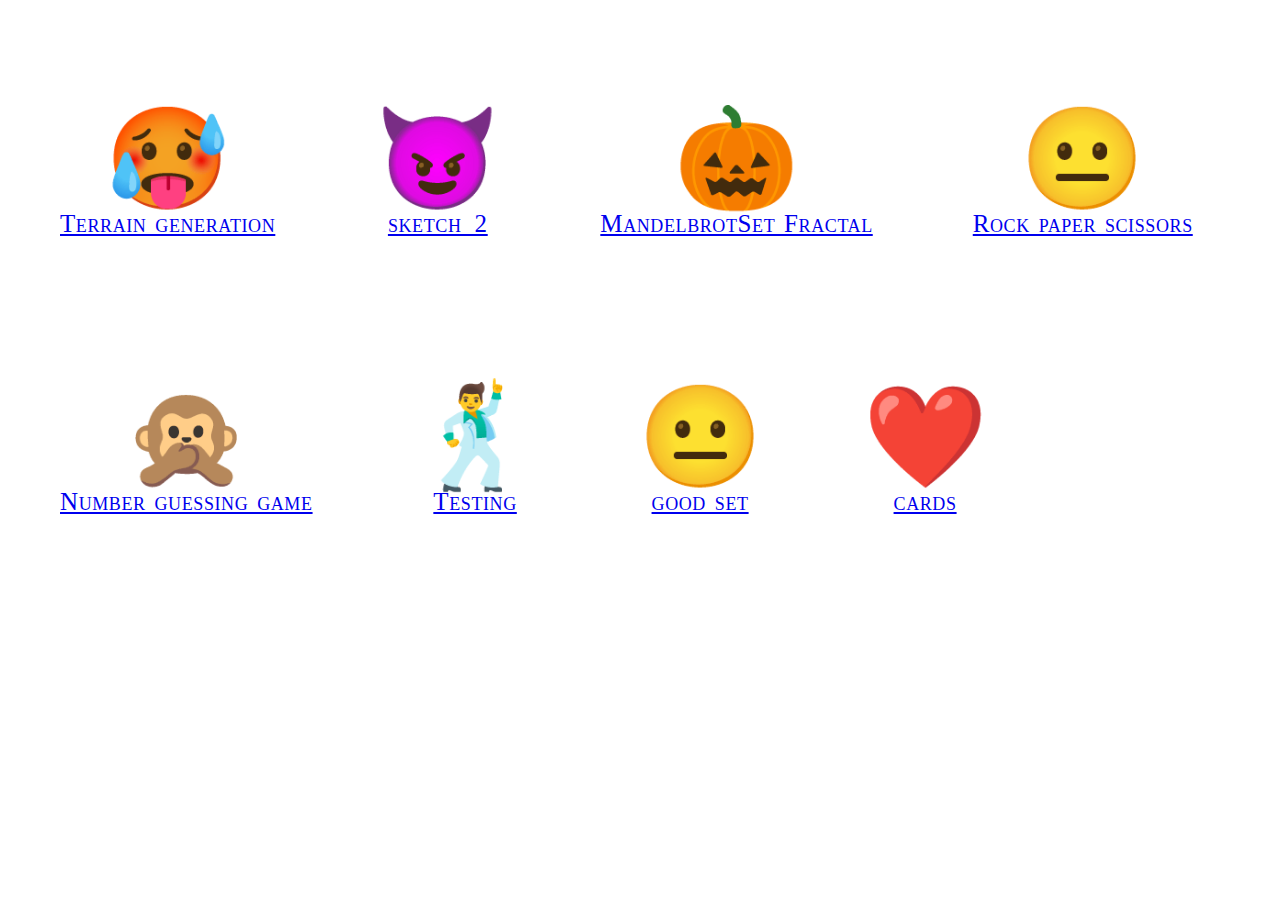
<file: p5.js-templates-master/index.html>
<!DOCTYPE html>
<html>

<head>
  <link rel="stylesheet" type="text/css" href="css/style.css">
  <meta charset="utf-8">
  <title>web page</title>
</head>

<body>

  <div class="options">
    <div class="option">
      <div class="emoji">🥵</div>
      <div class="description"><a href="terrain.html">Terrain generation</a></div>
    </div>

    <div class="option">
      <div class="emoji">😈</div>
      <div class="description"><a href="sketch2.html">sketch_2</a></div>
    </div>

    <div class="option">
      <div class="emoji">🎃</div>
      <div class="description"><a href="MandelbrotSet.html">MandelbrotSet Fractal</a></div>
    </div>

    <div class="option">
      <div class="emoji">😐</div>
      <div class="description"><a href="rps.html">Rock paper scissors</a></div>
    </div>

    <div class="option">
      <div class="emoji">🙊</div>
      <div class="description"><a href="number_guessing_game.html">Number guessing game</a></div>
    </div>

    <div class="option">
      <div class="emoji">🕺</div>
      <div class="description"><a href="testing.html">Testing</a></div>
    </div>

    <div class="option">
      <div class="emoji">😐</div>
      <div class="description"><a href="set.html">good set</a></div>
    </div>

    <div class="option">
      <div class="emoji">❤️</div>
      <div class="description"><a href="cards.html">cards</a></div>
    </div>

  </div>
</body>

</html>
</file>
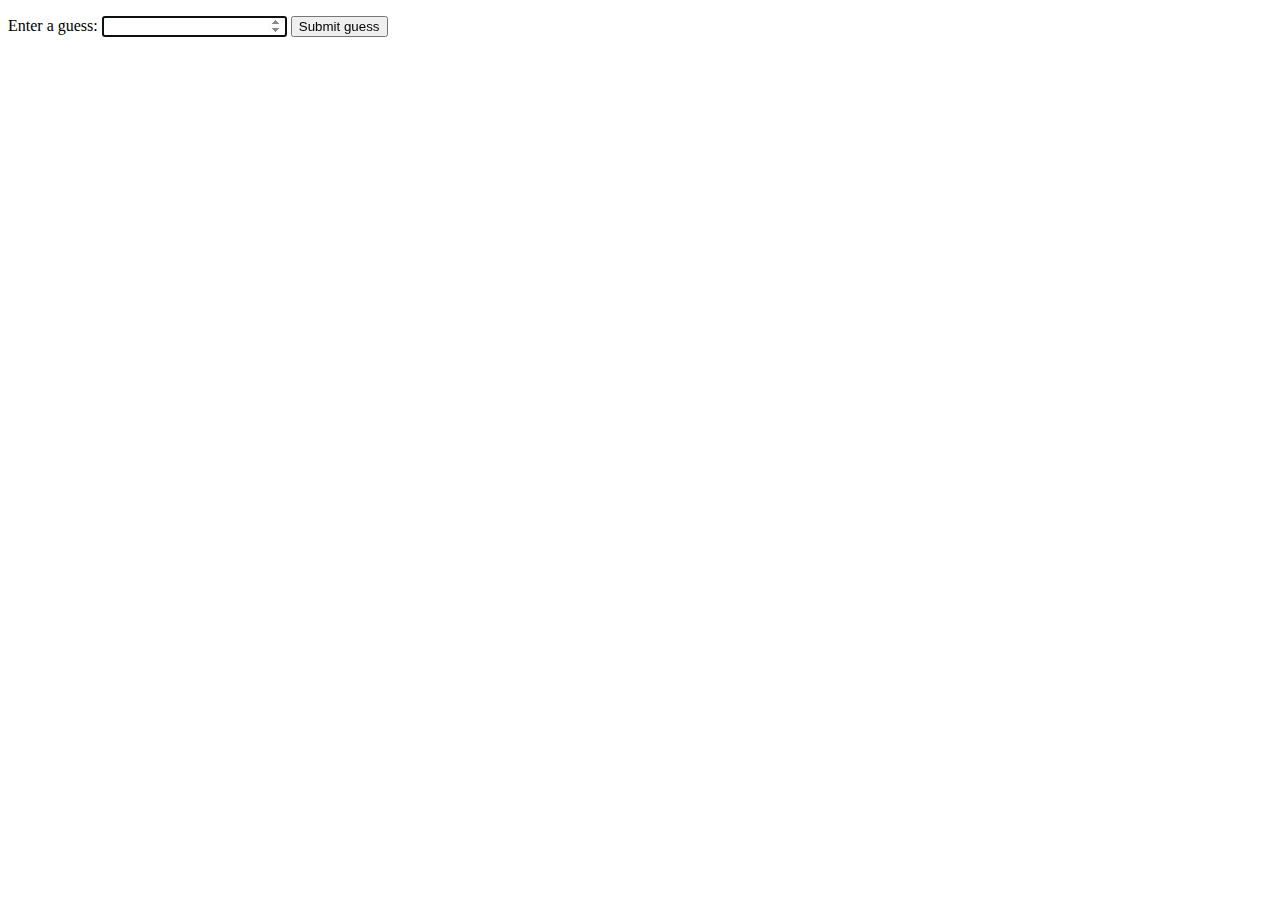
<file: p5.js-templates-master/number_guessing_game.html>
<!DOCTYPE html>
<html lang="en">
<head>
    <meta charset="UTF-8">
    <meta http-equiv="X-UA-Compatible" content="IE=edge">
    <meta name="viewport" content="width=device-width, initial-scale=1.0">
    <title>Number guessing game</title>
</head>
<body>
    <div class="resultParas">
        <p class="guesses"></p>
        <p class="lastResult"></p>
        <p class="lowOrHi"></p>
      </div>
      
      <label for="guessField">Enter a guess: </label>
      <input type="number" id="guessField" class="guessField" />
      <input type="submit" value="Submit guess" class="guessSubmit" />

    <script src="number_guessing_game.js"></script>
    
</body>
</html>
</file>
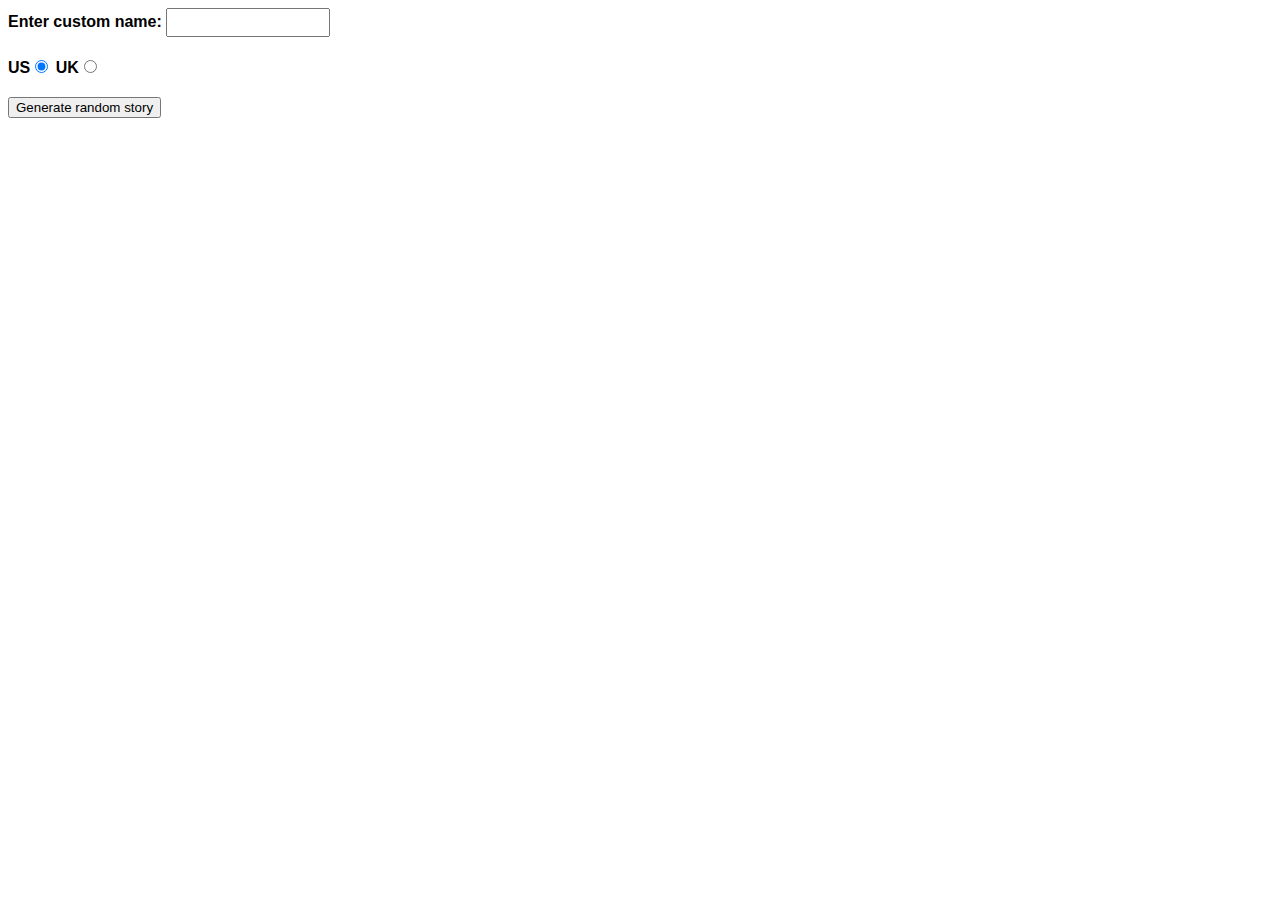
<file: p5.js-templates-master/rps.html>
<!DOCTYPE html>
<html lang="en-us">
  <head>
    <meta charset="utf-8">
    <meta http-equiv="X-UA-Compatible" content="IE=edge,chrome=1">
    <meta name="viewport" content="width=device-width">

    <title>Silly story generator</title>

    <style>

    body {
      font-family: helvetica, sans-serif;
      width: 350px;
    }

    label {
      font-weight: bold;  
    }

    div {
      padding-bottom: 20px;
    }

    input[type="text"] {
      padding: 5px;
      width: 150px;
    }

    p {
      background: #FFC125;
      color: #5E2612;
      padding: 10px;
      visibility: hidden;
    }

    </style>
  </head>

  <body>
    <div>
      <label for="customname">Enter custom name:</label>
      <input id="customname" type="text" placeholder="">
    </div>
    <div>
      <label for="us">US</label><input id="us" type="radio" name="ukus" value="us" checked>
      <label for="uk">UK</label><input id="uk" type="radio" name="ukus" value="uk">
    </div>
    <div>
      <button class="randomize">Generate random story</button>
    </div>
    <!-- Thanks a lot to Willy Aguirre for his help with the code for this assessment -->
    <p class="story"></p>

    <script src="rps.js"></script>
    

    
  </body>
</html>
</file>
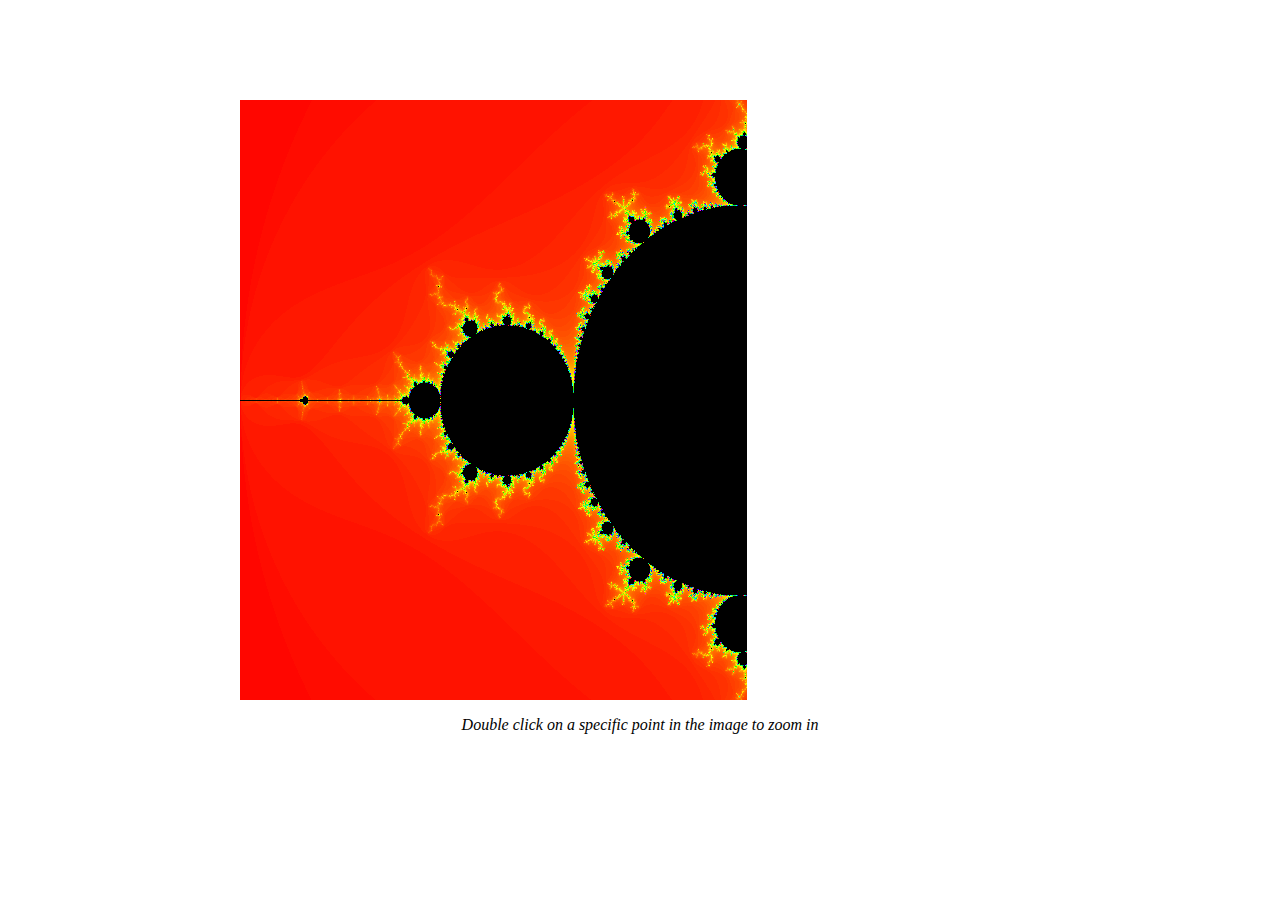
<file: p5.js-templates-master/set.html>
<!DOCTYPE html>
<html>

<head>
  <meta charset="utf-8">
  <meta name="viewport" content="width=device-width">
  <title>Mandelbrot Set</title>
</head>

<body>
  <canvas id="myCanvas" style="display: block; margin-top: 100px;margin-left: auto;margin-right: auto;">
  </canvas>
  <p style="text-align: center;">
    <em>Double click on a specific point in the image to zoom in</em>
  </p>
  <script src="set.js" type="text/javascript"></script>
</body>

</html>
</file>
<file: p5.js-templates-master/css/style.css>
html, body {
  margin: 0;
  padding: 5px;
  align-items: center;
  text-align: center;
}
canvas {
  display: block;
}

#one {
  display: block;
  width:800px;
  height:600px;
}

#two {
  display: block;
  margin-top: 10px;
  width:800px;
  height:600px;
}


/* Options in index.html */
.options
{
  display: inline-block;
  clear: both;
  margin-left: auto;
  margin-right: auto;
  text-align: center;
}

.option
{
  float:left;
  padding: 50px;
}

.emoji {
  font-size: 100px;
  vertical-align: middle;
  line-height: 2;
  clear: both;
  margin: auto;
}

.description
{
  margin: auto;
  margin-top: -50px;

  font-family: "Times New Roman", Times, serif;
  font-size: 25px;
  letter-spacing: 0.6px;
  word-spacing: 2px;
  color: #000000;
  font-weight: normal;
  text-decoration: none;
  font-style: normal;
  font-variant: small-caps;
  text-transform: none;
  }
</file>
